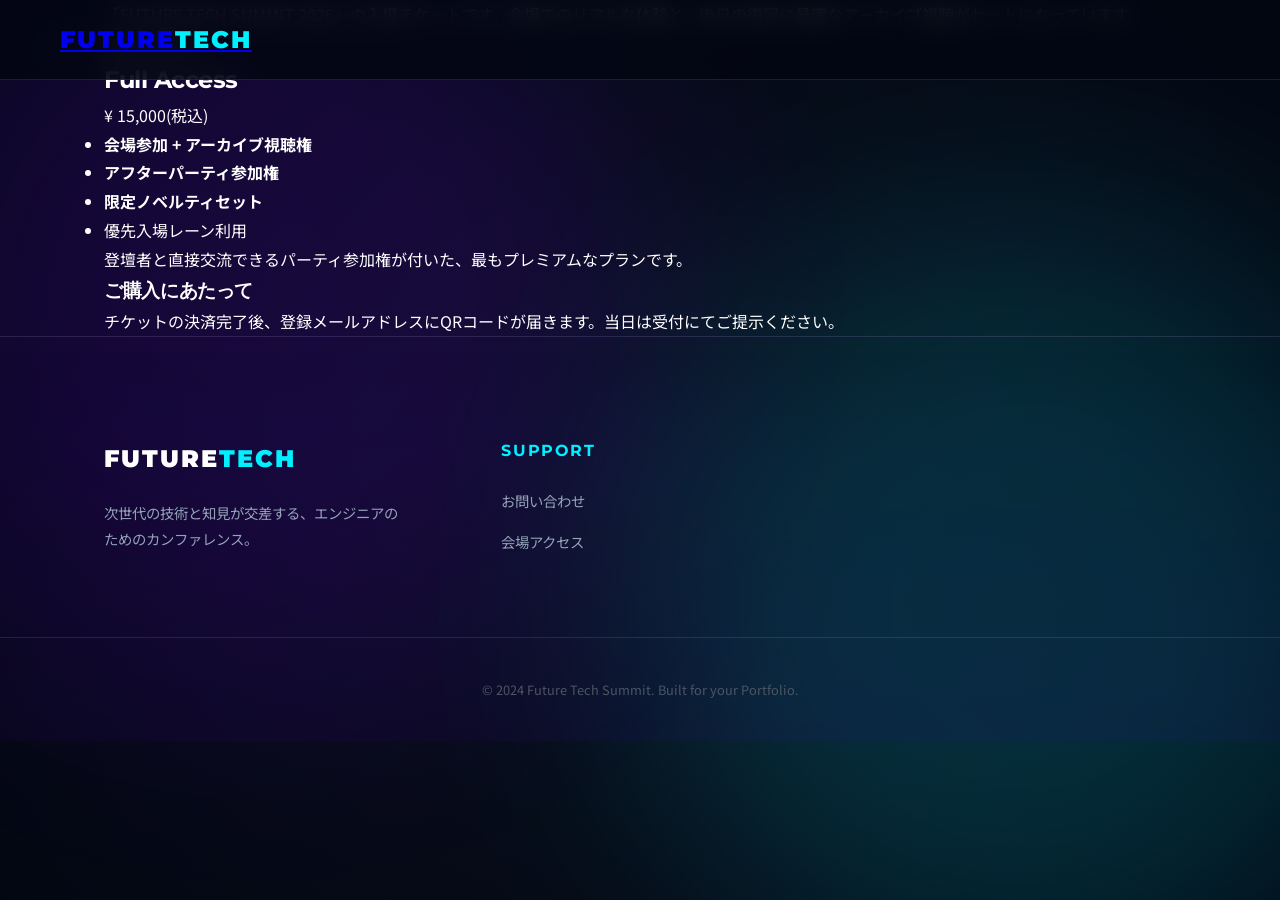
<file: ticket.html>
<!DOCTYPE html>
<html lang="ja">
<head>
    <meta charset="UTF-8">
    <meta name="viewport" content="width=device-width, initial-scale=1.0">
    <title>Future Tech Summit 2024 | Full Spec</title>
    
    <link rel="preconnect" href="https://fonts.googleapis.com">
    <link rel="preconnect" href="https://fonts.gstatic.com" crossorigin>
    <link href="https://fonts.googleapis.com/css2?family=Montserrat:wght@700;900&family=Noto+Sans+JP:wght@300;400;700&display=swap" rel="stylesheet">
    
    <link rel="stylesheet" href="style.css">
</head>
<body>

    <div class="bg-visuals">
        <div class="bg-glow bg-glow--1"></div>
        <div class="bg-glow bg-glow--2"></div>
    </div>

    <nav class="navbar">
        <div class="container navbar__inner">
            <div class="logo"><a href="index.html">FUTURE<span>TECH</span></a></div>
            
            <input type="checkbox" id="nav-check">
            <label for="nav-check" class="hamburger">
                <span></span><span></span><span></span>
            </label>
            
<!--<ul class="nav-links">
    <li><a href="#about">About</a></li>
    <li><a href="#speakers">Speakers</a></li>
    <li><a href="#schedule">Schedule</a></li>
    <li><a href="#tickets">Tickets</a></li>
    <li><span class="nav-link nav-open-access">Access</span></li>
    <li><span class="nav-link nav-open-contact">Contact</span></li>
    <li class="nav-btn-wrapper"><a href="#tickets" class="nav-btn">Entry</a></li>
</ul>-->
        </div>
    </nav>

<main class="container">
    <div class="ticket-page">
    <section class="ticket-intro">
        <p>「FUTURE TECH SUMMIT 2026」の入場チケットです。会場でのリアルな体験と、後日の復習に最適なアーカイブ視聴がセットになっています。</p>
    </section>

    <div class="ticket-grid">
        <div class="ticket-card featured">
            <span class="badge">RECOMMEND</span>
            <h2 class="plan-name">Full Access</h2>
            <div class="price">¥ 15,000<span>(税込)</span></div>
            <ul class="features">
                <li><strong>会場参加 + アーカイブ視聴権</strong></li>
                <li><strong>アフターパーティ参加権</strong></li>
                <li><strong>限定ノベルティセット</strong></li>
                <li>優先入場レーン利用</li>
            </ul>
            <p class="plan-desc">登壇者と直接交流できるパーティ参加権が付いた、最もプレミアムなプランです。</p>
        </div>

    </div>

    <section class="purchase-info">
        <h3>ご購入にあたって</h3>
        <p>チケットの決済完了後、登録メールアドレスにQRコードが届きます。当日は受付にてご提示ください。</p>
    </section>
</div>
</main>

<footer class="footer">
        <div class="container footer__inner">
            <div class="footer__brand">
                <div class="logo">FUTURE<span>TECH</span></div>
                <p>次世代の技術と知見が交差する、エンジニアのためのカンファレンス。</p>
                <!--<div class="footer__social">
                    <a href="#" aria-label="X (Twitter)">𝕏</a>
                    <a href="#" aria-label="Facebook">Facebook</a>
                    <a href="#" aria-label="YouTube">YouTube</a>
                    <a href="#" aria-label="GitHub">GitHub</a>
                </div>-->
            </div>

            <div class="footer__nav">
                <!--<div class="footer__nav-group">
                    <h4>Event</h4>
                    <ul>
                        <li><a href="#about">About</a></li>
                        <li><a href="#speakers">Speakers</a></li>
                        <li><a href="#schedule">Schedule</a></li>
                        <li><a href="#tickets">Tickets</a></li>
                    </ul>
                </div>-->
                <div class="footer__nav-group">
                    <h4>Support</h4>
                    <ul>
                        <!--<li><a href="#faq">FAQ</a></li>--><!---->
                        <li><a href="javascript:void(0)" id="open-contact">お問い合わせ</a></li>
                        <li><a href="javascript:void(0)" id="open-access">会場アクセス</a></li>
                    </ul>
                </div>
                <!--<div class="footer__nav-group">
                    <h4>Legal</h4>
                    <ul>
                        <li><a href="#">プライバシーポリシー</a></li>
                        <li><a href="#">特定商取引法に基づく表記</a></li>
                    </ul>
                </div>-->
            </div>
        </div>
        <div class="footer__bottom">
            <p>&copy; 2024 Future Tech Summit. Built for your Portfolio.</p>
        </div>
    </footer>

<div class="modal" id="contact-modal">
    <div class="modal__content modal__content--wide">
        <span class="modal__close" id="close-contact">&times;</span>
        <h2 class="section-title">Contact<span>お問い合わせ</span></h2>
        
        <div class="modal-info">
            <p>イベントに関するご質問は、以下のフォームよりお気軽にお送りください。</p>
        </div>

        <form class="contact-form">
            <div class="form-group">
                <label>お名前</label>
                <input type="text" placeholder="Tech Taro" required>
            </div>
            <div class="form-group">
                <label>メールアドレス</label>
                <input type="email" placeholder="example@techsummit.com" required>
            </div>
            <div class="form-group">
                <label>内容</label>
                <textarea placeholder="ご記入ください" rows="5" required></textarea>
            </div>
            <button type="submit" class="btn btn--primary">メッセージを送信する</button>
        </form>
        
        <div class="modal-footer">
            <p>通常2営業日以内に返信いたします。</p>
        </div>
    </div>
</div>

<div class="modal" id="access-modal">
    <div class="modal__content modal__content--wide">
        <span class="modal__close" id="close-access">&times;</span>
        <h2 class="section-title">Access<span>会場アクセス</span></h2>
        
        <div class="modal-info">
            <p><strong>東京ドーム</strong></p>
            <p>〒112-0004 東京都文京区後楽1-3-61</p>
        </div>

        <div class="map-container">
            <iframe 
                src="https://www.google.com/maps/embed?pb=!1m18!1m12!1m3!1d3240.063260840254!2d139.751307!3d35.70564!2m3!1f0!2f0!3f0!3m2!1i1024!2i768!4f13.1!3m3!1m2!1s0x60188c16baee33f3%3A0x5058b292b24d640e!2z5p2x5Lqs44OJ44O844Og!5e0!3m2!1sja!2sjp!4v1710000000000!5m2!1sja!2sjp" 
                width="100%" height="100%" style="border:0;" allowfullscreen="" loading="lazy">
            </iframe>
        </div>
        
        <div class="access-routes">
            <div class="route-item">
                <h4>JR Line</h4>
                <p>「水道橋駅」西口より徒歩2分</p>
            </div>
            <div class="route-item">
                <h4>Subway</h4>
                <p>「水道橋駅」A2出口より徒歩1分</p>
            </div>
        </div>
    </div>
</div>

</body>
</html>

<script>
    // モーダル要素
    const contactModal = document.getElementById('contact-modal');
    const accessModal = document.getElementById('access-modal');

    // 閉じるボタン
    const closeContactBtn = document.getElementById('close-contact');
    const closeAccessBtn = document.getElementById('close-access');

    // 開く処理の共通関数
    const openModal = (target) => {
        target.style.display = 'flex';
        document.body.style.overflow = 'hidden';
    };

    // 閉じる処理の共通関数
    const closeModal = (target) => {
        target.style.display = 'none';
        document.body.style.overflow = 'auto';
    };

    // --- お問い合わせボタンの紐付け (Navのクラス または FooterのID) ---
    document.querySelectorAll('.nav-open-contact, #open-contact').forEach(btn => {
        btn.addEventListener('click', () => openModal(contactModal));
    });

    // --- 会場アクセスボタンの紐付け (Navのクラス または FooterのID) ---
    document.querySelectorAll('.nav-open-access, #open-access').forEach(btn => {
        btn.addEventListener('click', () => openModal(accessModal));
    });

    // 閉じるイベント
    closeContactBtn.addEventListener('click', () => closeModal(contactModal));
    closeAccessBtn.addEventListener('click', () => closeModal(accessModal));

    // 背景クリックで閉じる
    window.addEventListener('click', (e) => {
        if (e.target === contactModal) closeModal(contactModal);
        if (e.target === accessModal) closeModal(accessModal);
    });

    // ハンバーガーメニューで項目クリック時にメニューを閉じる（スマホ用）
    document.querySelectorAll('.nav-links a, .nav-links span').forEach(link => {
        link.addEventListener('click', () => {
            document.getElementById('nav-check').checked = false;
        });
    });
</script>
</file>
<file: style.css>
/* --- 1. Variables & Base Settings --- */
:root {
    --clr-bg: #030712;
    --clr-accent: #00f0ff;
    --clr-purple: #7000ff;
    --clr-orange: #ff8c00;
    --glass: rgba(255, 255, 255, 0.03);
    --glass-border: rgba(255, 255, 255, 0.1);
    --font-heading: 'Montserrat', sans-serif;
    --font-body: 'Noto Sans JP', sans-serif;
}

* { 
    margin: 0; 
    padding: 0; 
    box-sizing: border-box; 
}

html { 
    scroll-behavior: smooth; 
}

body {
    background-color: var(--clr-bg);
    color: #fff;
    font-family: var(--font-body);
    line-height: 1.8;
    overflow-x: hidden;
}

.container { 
    max-width: 1200px; 
    margin: 0 auto; 
    padding: 0 5%; 
}

.section { 
    padding: clamp(80px, 12vw, 150px) 0; 
}

/* --- 2. Typography --- */
h1, h2, h3, .logo, .btn, .time, .price-val, .footer__nav-group h4 {
    font-family: var(--font-heading);
    letter-spacing: -0.02em;
}

.hero__title {
    font-size: clamp(2.8rem, 11vw, 6.5rem);
    font-weight: 900;
    line-height: 0.95;
    margin-bottom: 30px;
    background: linear-gradient(to bottom, #fff 50%, var(--clr-accent));
    -webkit-background-clip: text;
    -webkit-text-fill-color: transparent;
}

.section-title {
    font-size: clamp(2.2rem, 6vw, 3.2rem);
    font-weight: 900;
    text-align: center;
    margin-bottom: clamp(50px, 10vw, 100px);
}

.section-title span {
    display: block; 
    font-size: 1rem; 
    color: var(--clr-accent);
    letter-spacing: 0.3em; 
    margin-top: 10px; 
    font-weight: 400;
}

/* --- 3. Background Visuals --- */
.bg-visuals {
    position: fixed; top: 0; left: 0; width: 100%; height: 100%; z-index: -1;
    background: radial-gradient(circle at 50% 50%, #0a0f1d 0%, #030712 100%);
}

.bg-glow {
    position: absolute; width: 60vw; height: 60vw; border-radius: 50%;
    filter: blur(120px); opacity: 0.15;
    animation: floating 25s infinite alternate ease-in-out;
}

.bg-glow--1 { background: var(--clr-purple); top: -10%; left: -10%; }
.bg-glow--2 { background: var(--clr-accent); bottom: -10%; right: -10%; animation-delay: -7s; }

@keyframes floating { 
    from { transform: translate(0,0); } 
    to { transform: translate(10%, 10%); } 
}

/* --- 4. Navigation & Hamburger --- */
.navbar { position: fixed; top: 0; width: 100%; height: 80px; background: rgba(3, 7, 18, 0.85); backdrop-filter: blur(15px); z-index: 2000; border-bottom: 1px solid var(--glass-border);}
.navbar__inner { display: flex; justify-content: space-between; align-items: center; height: 100%; }
.logo { font-size: 1.6rem; font-weight: 900; }
.logo span { color: var(--clr-accent); }

/* --- Navigation --- */
.navbar {
    position: fixed;
    top: 0;
    width: 100%;
    padding: 20px 0;
    background: rgba(3, 7, 18, 0.85);
    backdrop-filter: blur(12px);
    z-index: 1000;
    border-bottom: 1px solid var(--glass-border);
}

.navbar__inner {
    display: flex;
    justify-content: space-between;
    align-items: center;
    max-width: 1200px;
    margin: 0 auto;
    padding: 0 20px;
}

.logo {
    font-family: var(--font-heading);
    font-weight: 900;
    letter-spacing: 2px;
    color: #fff;
    font-size: 1.5rem;
    text-decoration: none;
}

.logo span { color: var(--clr-accent); }

.nav-links {
    display: flex;
    align-items: center;
    gap: clamp(10px, 1.5vw, 25px);
    list-style: none;
}

.nav-links a, .nav-link {
    color: #fff;
    text-decoration: none;
    font-size: 0.9rem;
    font-weight: 700;
    transition: 0.3s;
    cursor: pointer;
    white-space: nowrap;
}

.nav-links a:hover, .nav-link:hover { color: var(--clr-accent); }

.nav-btn {
    background: var(--clr-accent);
    color: var(--clr-bg);
    padding: 10px 25px;
    border-radius: 4px;
    font-weight: 900;
}

#nav-check { display: none; }

/* --- Responsive Nav --- */
@media (max-width: 1100px) {
    .hamburger { display: block; cursor: pointer; z-index: 1100; }
    .hamburger span {
        display: block; width: 25px; height: 2px;
        background: #fff; margin: 5px 0; transition: 0.3s;
    }
    .nav-links {
        position: fixed; top: 0; right: -100%;
        width: 100%; height: 100vh;
        background: rgba(3, 7, 18, 0.98);
        flex-direction: column; justify-content: center;
        transition: 0.4s cubic-bezier(0.4, 0, 0.2, 1);
    }
    #nav-check:checked ~ .nav-links { right: 0; }
    #nav-check:checked ~ .hamburger span:nth-child(1) { transform: translateY(7px) rotate(45deg); }
    #nav-check:checked ~ .hamburger span:nth-child(2) { opacity: 0; }
    #nav-check:checked ~ .hamburger span:nth-child(3) { transform: translateY(-7px) rotate(-45deg); }
    .nav-links li { margin: 15px 0; }
    .nav-links a, .nav-link { font-size: 1.5rem; }
}

/* --- Modal Styles --- */
.modal {
    display: none;
    position: fixed;
    z-index: 9999;
    top: 0; left: 0;
    width: 100%; height: 100%;
    background: rgba(3, 7, 18, 0.9);
    backdrop-filter: blur(10px);
    align-items: center;
    justify-content: center;
    padding: 20px;
}
.modal__content--wide {
    background: var(--glass);
    border: 1px solid var(--glass-border);
    border-radius: 32px;
    width: 100%; max-width: 800px;
    padding: 40px;
    position: relative;
    max-height: 90vh;
    overflow-y: auto;
}
.modal__close { position: absolute; top: 20px; right: 25px; font-size: 2rem; cursor: pointer; color: #94a3b8; }
.map-container { width: 100%; height: 300px; border-radius: 15px; overflow: hidden; margin: 20px 0; border: 1px solid var(--glass-border); }
.access-routes { display: flex; justify-content: center; gap: 30px; border-top: 1px solid var(--glass-border); padding-top: 20px; }

/* --- Scrollbar --- */
::-webkit-scrollbar { width: 8px; }
::-webkit-scrollbar-track { background: var(--clr-bg); }
::-webkit-scrollbar-thumb { background: rgba(255, 255, 255, 0.1); border-radius: 10px; }
::-webkit-scrollbar-thumb:hover { background: var(--clr-accent); }
/* --- 5. Hero Section --- */
.hero { min-height: 100vh; display: flex; align-items: center; text-align: center; padding-top: 80px; }
.hero__badge { display: inline-block; padding: 6px 18px; border: 1px solid var(--clr-accent); border-radius: 100px; color: var(--clr-accent); font-size: 0.75rem; font-weight: 900; margin-bottom: 25px; }
.hero__lead { color: #94a3b8; font-size: clamp(1.1rem, 2.5vw, 1.3rem); margin-bottom: 50px; max-width: 750px; margin-inline: auto; font-weight: 300; }

.btn { display: inline-block; padding: clamp(14px, 3vw, 18px) clamp(30px, 5vw, 45px); border-radius: 12px; text-decoration: none; font-weight: 700; transition: 0.3s; text-align: center; }
.btn--primary { background: var(--clr-orange); color: #fff; box-shadow: 0 10px 25px rgba(255, 140, 0, 0.2); }
.btn--outline { border: 1px solid rgba(255,255,255,0.4); color: #fff; margin-left: 15px; }

@media (max-width: 480px) {
    .hero__actions { display: flex; flex-direction: column; gap: 15px; }
    .btn--outline { margin-left: 0; }
}

/* --- 6. Content Components --- */

/* About Cards (Centered Layout & Left-aligned Text) */
.about__grid { display: flex; flex-wrap: wrap; justify-content: center; gap: 30px; }
.about__card { background: var(--glass); border: 1px solid var(--glass-border); border-radius: 24px; padding: 40px; transition: 0.4s; backdrop-filter: blur(10px); text-align: center; max-width: 350px; flex: 1 1 300px; 
}
.about__card h3 { margin-bottom: 15px; }
.about__card p { text-align: left; color: #94a3b8; font-size: 0.95rem; line-height: 1.6; }
.about__icon { font-size: 3rem; display: block; margin: 0 auto 20px; }

/* Speaker Cards */
.speaker-grid { display: grid; grid-template-columns: repeat(auto-fit, minmax(280px, 1fr)); gap: 30px; }
.speaker-card { background: var(--glass); border: 1px solid var(--glass-border); border-radius: 24px; padding: 30px; transition: 0.4s; text-align: center; }
.speaker-img {  height: 250px; width: 100%; background: #1a202c; border-radius: 12px; margin-bottom: 20px;  object-fit: cover; }
.speaker-img img{ height: 230px !important; margin-top:20px;} 

/* Timeline */
.timeline__item { display: flex; gap: clamp(20px, 5vw, 50px); padding-bottom: 60px; border-left: 1px solid var(--glass-border); margin-left: 20px; padding-left: 40px; position: relative; }
.timeline__item::before { content: ""; position: absolute; left: -6px; top: 0; width: 12px; height: 12px; background: var(--clr-accent); border-radius: 50%; box-shadow: 0 0 15px var(--clr-accent); }
.time { color: var(--clr-accent); font-weight: 700; font-size: 1.3rem; min-width: 70px; }

/* Price Cards */
.price-grid { display: grid; grid-template-columns: repeat(auto-fit, minmax(280px, 1fr)); gap: 30px; }
.price-card { background: var(--glass); border: 1px solid var(--glass-border); border-radius: 24px; padding: 40px; text-align: center; position: relative; }
.price-card--featured { border-color: var(--clr-purple); background: rgba(112,0,255,0.06); transform: scale(1.02); }
.featured-label { position: absolute; top: -15px; left: 50%; transform: translateX(-50%); background: var(--clr-purple); font-size: 0.75rem; font-weight: 900; padding: 6px 20px; border-radius: 100px; }
.price-val { font-size: 3rem; font-weight: 900; margin: 20px 0; }
.price-list { list-style: none; margin-bottom: 30px; text-align: left; font-size: 0.9rem; color: #94a3b8; }
.price-list li { margin-bottom: 10px; }

/* FAQ (Decorated with Plus/Minus) */
.faq__container { max-width: 900px; margin: 0 auto; }
.faq__item { background: var(--glass); margin-bottom: 15px; border-radius: 12px; border: 1px solid var(--glass-border); overflow: hidden; transition: 0.3s; }
.faq__question { padding: 25px 60px 25px 25px; cursor: pointer; font-weight: 700; list-style: none;  font-size: 1.1rem;   position: relative;  transition: background 0.3s; }
.faq__question::-webkit-details-marker { display: none; }

/* Plus Icon Drawing */
.faq__question::before, .faq__question::after {
    content: ""; position: absolute; right: 25px; top: 50%; width: 15px; height: 2px;
    background-color: var(--clr-accent); transition: 0.3s transform ease; transform: translateY(-50%);
}
.faq__question::after { transform: translateY(-50%) rotate(90deg); }

.faq__item[open] .faq__question { background: rgba(255, 255, 255, 0.05); color: var(--clr-accent); }
.faq__item[open] .faq__question::after { transform: translateY(-50%) rotate(0deg); }

.faq__answer { 
    padding: 25px; color: #94a3b8; font-weight: 300; line-height: 1.6;
    animation: fadeIn 0.5s ease;
}
@keyframes fadeIn { from { opacity: 0; transform: translateY(-10px); } to { opacity: 1; transform: translateY(0); } }

/* --- 7. Footer --- */
.footer {
    padding-top: 100px;
    background: linear-gradient(to bottom, transparent, rgba(112, 0, 255, 0.05));
    border-top: 1px solid var(--glass-border);
}
.footer__inner { display: grid; grid-template-columns: 1.5fr 3fr; gap: 60px; padding-bottom: 60px; }
.footer__brand p { color: #94a3b8; font-size: 0.9rem; max-width: 300px; margin: 20px 0 25px; }
.footer__social { display: flex; gap: 15px; flex-wrap: wrap; }
.footer__social a {
    text-decoration: none; color: #fff; font-size: 0.85rem; font-weight: 700; padding: 8px 12px;
    background: var(--glass); border: 1px solid var(--glass-border); border-radius: 8px; transition: 0.3s;
}
.footer__social a:hover { background: var(--clr-accent); color: var(--clr-bg); transform: translateY(-3px); }

.footer__nav { display: grid; grid-template-columns: repeat(3, 1fr); gap: 30px; }
.footer__nav-group h4 { font-size: 1rem; margin-bottom: 20px; color: var(--clr-accent); text-transform: uppercase; letter-spacing: 0.1em; }
.footer__nav-group ul { list-style: none; }
.footer__nav-group ul li { margin-bottom: 12px; }
.footer__nav-group ul li a { text-decoration: none; color: #94a3b8; font-size: 0.9rem; transition: 0.3s; }
.footer__nav-group ul li a:hover { color: #fff; padding-left: 5px; }

.footer__bottom { text-align: center; padding: 40px 0; border-top: 1px solid var(--glass-border); font-size: 0.8rem; color: #4b5563; }

/* --- Unified Modal Styles --- */
.modal {
    display: none;
    position: fixed;
    z-index: 3000;
    top: 0; left: 0;
    width: 100%; height: 100%;
    background-color: rgba(3, 7, 18, 0.9);
    backdrop-filter: blur(10px);
    align-items: center;
    justify-content: center;
    padding: 20px;
}

.modal__content--wide {
    background: var(--glass);
    border: 1px solid var(--glass-border);
    border-radius: 32px;
    width: 100%;
    max-width: 800px; /* 800pxで統一 */
    padding: clamp(30px, 6vw, 60px);
    position: relative;
    animation: modalSlideUp 0.4s ease;
    overflow-y: auto;
    max-height: 90vh;
}

@keyframes modalSlideUp {
    from { opacity: 0; transform: translateY(30px); }
    to { opacity: 1; transform: translateY(0); }
}

.modal__close {
    position: absolute;
    top: 25px; right: 25px;
    font-size: 2rem;
    cursor: pointer;
    color: #94a3b8;
    transition: 0.3s;
}

.modal-info {
    text-align: center;
    margin-bottom: 30px;
}

.modal-info p {
    color: #fff;
    line-height: 1.6;
}

/* Contact Form Styles */
.contact-form .form-group {
    margin-bottom: 25px;
    text-align: left;
}

.contact-form label {
    display: block;
    font-size: 0.85rem;
    font-weight: 700;
    color: var(--clr-accent);
    margin-bottom: 10px;
    text-transform: uppercase;
}

.contact-form input, 
.contact-form textarea {
    width: 100%;
    padding: 18px;
    background: rgba(255, 255, 255, 0.07);
    border: 1px solid var(--glass-border);
    border-radius: 12px;
    color: #fff;
    font-size: 1.1rem;
}

/* Map & Access Styles */
.map-container {
    width: 100%;
    height: 350px;
    border-radius: 20px;
    overflow: hidden;
    margin-bottom: 30px;
    border: 1px solid var(--glass-border);
}

.access-routes {
    display: flex;
    justify-content: center;
    gap: 40px;
    border-top: 1px solid var(--glass-border);
    padding-top: 30px;
}

.route-item h4 {
    color: var(--clr-accent);
    font-size: 0.8rem;
    margin-bottom: 8px;
}

.modal-footer {
    text-align: center;
    margin-top: 30px;
    padding-top: 20px;
    border-top: 1px solid var(--glass-border);
    color: #94a3b8;
    font-size: 0.85rem;
}

/* --- Custom Scrollbar --- */
/* スクロールバー全体の幅 */
::-webkit-scrollbar {
    width: 8px;
}

/* スクロールバーの背景（レール部分） */
::-webkit-scrollbar-track {
    background: var(--clr-bg);
}

/* 動くバーの部分（つまみ） */
::-webkit-scrollbar-thumb {
    background: rgba(255, 255, 255, 0.1);
    border-radius: 100px;
    border: 2px solid var(--clr-bg); /* レールとの間に隙間を作る */
}

/* ホバーした時に少し明るくする */
::-webkit-scrollbar-thumb:hover {
    background: var(--clr-accent);
    box-shadow: 0 0 10px var(--clr-accent);
}

/* Responsive */
@media (max-width: 768px) {
    .hero__title {
        font-size: 2.8rem !important;
        line-height: 1.2 !important;
        font-size: clamp(2.5rem, 12vw, 3.5rem);
        line-height: 1.1;
        margin-bottom: 20px;
    }

    /* 各セクションタイトルのサイズのみ調整 */
    .section-title {
        font-size: 2.2rem !important;
        margin-bottom: 40px;    }

    /* スマホでボタンが横に並んで窮屈な場合のみ縦並びに */
    .hero__actions {
        flex-direction: column !important;
        align-items: center !important;
        gap: 15px !important;
    }

    /* セクションタイトルの下のサブテキスト（英語部分） */
    .section-title span {
        font-size: 0.8rem;
        letter-spacing: 3px;
    }

    /* リード文（説明テキスト）のサイズ微調整 */
    .hero__lead {
        font-size: 1rem;
        padding: 0 10px;
    }
    .footer__inner { grid-template-columns: 1fr; gap: 50px; }
    .footer__nav { grid-template-columns: repeat(2, 1fr); gap: 40px 20px; }
    .footer__brand { text-align: center; }
    .footer__brand p { margin-inline: auto; }
    .footer__social { justify-content: center; }
}

@media (max-width: 600px) {
    .access-routes { flex-direction: column; gap: 20px; }
    .modal__content--wide { padding: 40px 20px; }
}

@media (max-width: 480px) {
    .footer__nav { grid-template-columns: 1fr; }
}
</file>
